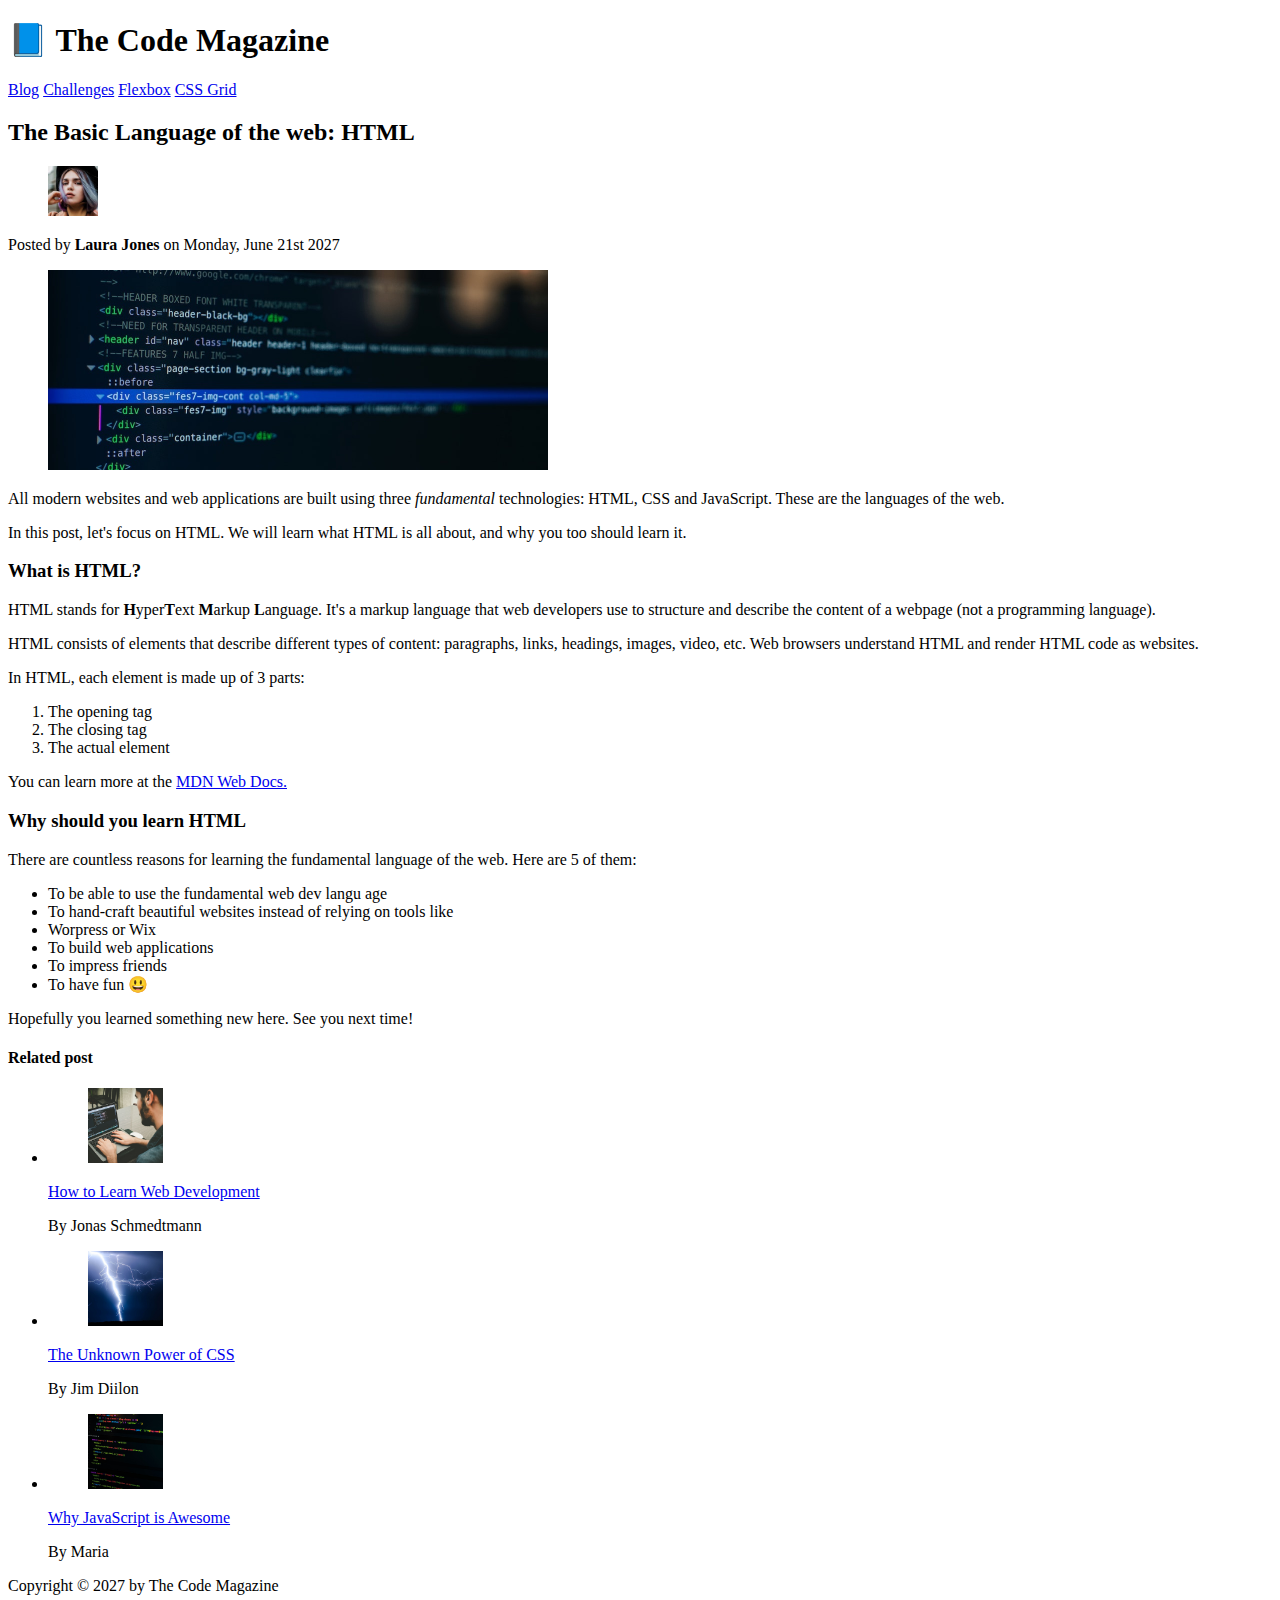
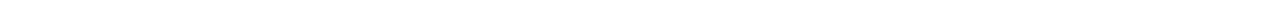
<file: 02-HTML-Fundamentals/index.html>
<!DOCTYPE html>
<html lang="pt-br">
  <head>
    <title>The Basic Language of the web: HTML</title>
  </head>
  <body>
    <!--ISSO É UM EXEMPLO DE COMENTÁRIO-->

    <header>
      <h1>📘 The Code Magazine</h1>
      <nav>
        <a href="blog.html" target="_blank">Blog</a>
        <a href="#">Challenges</a>
        <a href="#">Flexbox</a>
        <a href="#">CSS Grid</a>
      </nav>
    </header>

    <article>
      <header>
        <h2>The Basic Language of the web: HTML</h2>
        <figure>
          <img
            src="./img/laura-jones.jpg"
            alt="mulher linda"
            width="50px"
            height="50px"
          />
        </figure>

        <p>Posted by <strong>Laura Jones</strong> on Monday, June 21st 2027</p>

        <figure>
          <img
            src="./img/post-img.jpg"
            alt="codigo fonte em html"
            width="500"
            height="200"
          />
        </figure>
      </header>
      <p>
        All modern websites and web applications are built using three
        <em>fundamental</em> technologies: HTML, CSS and JavaScript. These are
        the languages of the web.
      </p>

      <p>
        In this post, let's focus on HTML. We will learn what HTML is all about,
        and why you too should learn it.
      </p>

      <h3>What is HTML?</h3>
      <p>
        HTML stands for <strong>H</strong>yper<strong>T</strong>ext
        <strong>M</strong>arkup <strong>L</strong>anguage. It's a markup
        language that web developers use to structure and describe the content
        of a webpage (not a programming language).
      </p>

      <p>
        HTML consists of elements that describe different types of content:
        paragraphs, links, headings, images, video, etc. Web browsers understand
        HTML and render HTML code as websites.
      </p>

      <p>In HTML, each element is made up of 3 parts:</p>
      <ol>
        <li>The opening tag</li>
        <li>The closing tag</li>
        <li>The actual element</li>
      </ol>
      <p>
        You can learn more at the
        <a href="https://www.mozilla.org/pt-BR/firefox/new/" target="_blank"
          >MDN Web Docs.</a
        >
      </p>

      <h3>Why should you learn HTML</h3>

      <p>
        There are countless reasons for learning the fundamental language of the
        web. Here are 5 of them:
      </p>
      <ul>
        <li>To be able to use the fundamental web dev langu age</li>
        <li>
          To hand-craft beautiful websites instead of relying on tools like
        </li>
        <li>Worpress or Wix</li>
        <li>To build web applications</li>
        <li>To impress friends</li>
        <li>To have fun 😃</li>
      </ul>
      <p>Hopefully you learned something new here. See you next time!</p>
    </article>
    <aside>
      <h4>Related post</h4>
      <ul>
        <li>
          <figure>
            <img
              src="./img/related-1.jpg"
              width="75"
              height="75"
              alt="homem computador"
            />
          </figure>
          <a href="#">How to Learn Web Development</a>
          <p>By Jonas Schmedtmann</p>
        </li>
        <li>
          <figure>
            <img
              src="./img/related-2.jpg"
              width="75"
              height="75"
              alt="torrent"
            />
          </figure>
          <a href="#">The Unknown Power of CSS</a>
          <p>By Jim Diilon</p>
        </li>
        <li>
          <figure>
            <img
              src="./img/related-3.jpg"
              width="75"
              height="75"
              alt="line code"
            />
          </figure>
          <a href="#">Why JavaScript is Awesome</a>
          <p>By Maria</p>
        </li>
      </ul>
    </aside>
    <footer>Copyright &copy; 2027 by The Code Magazine</footer>
  </body>
</html>
</file>
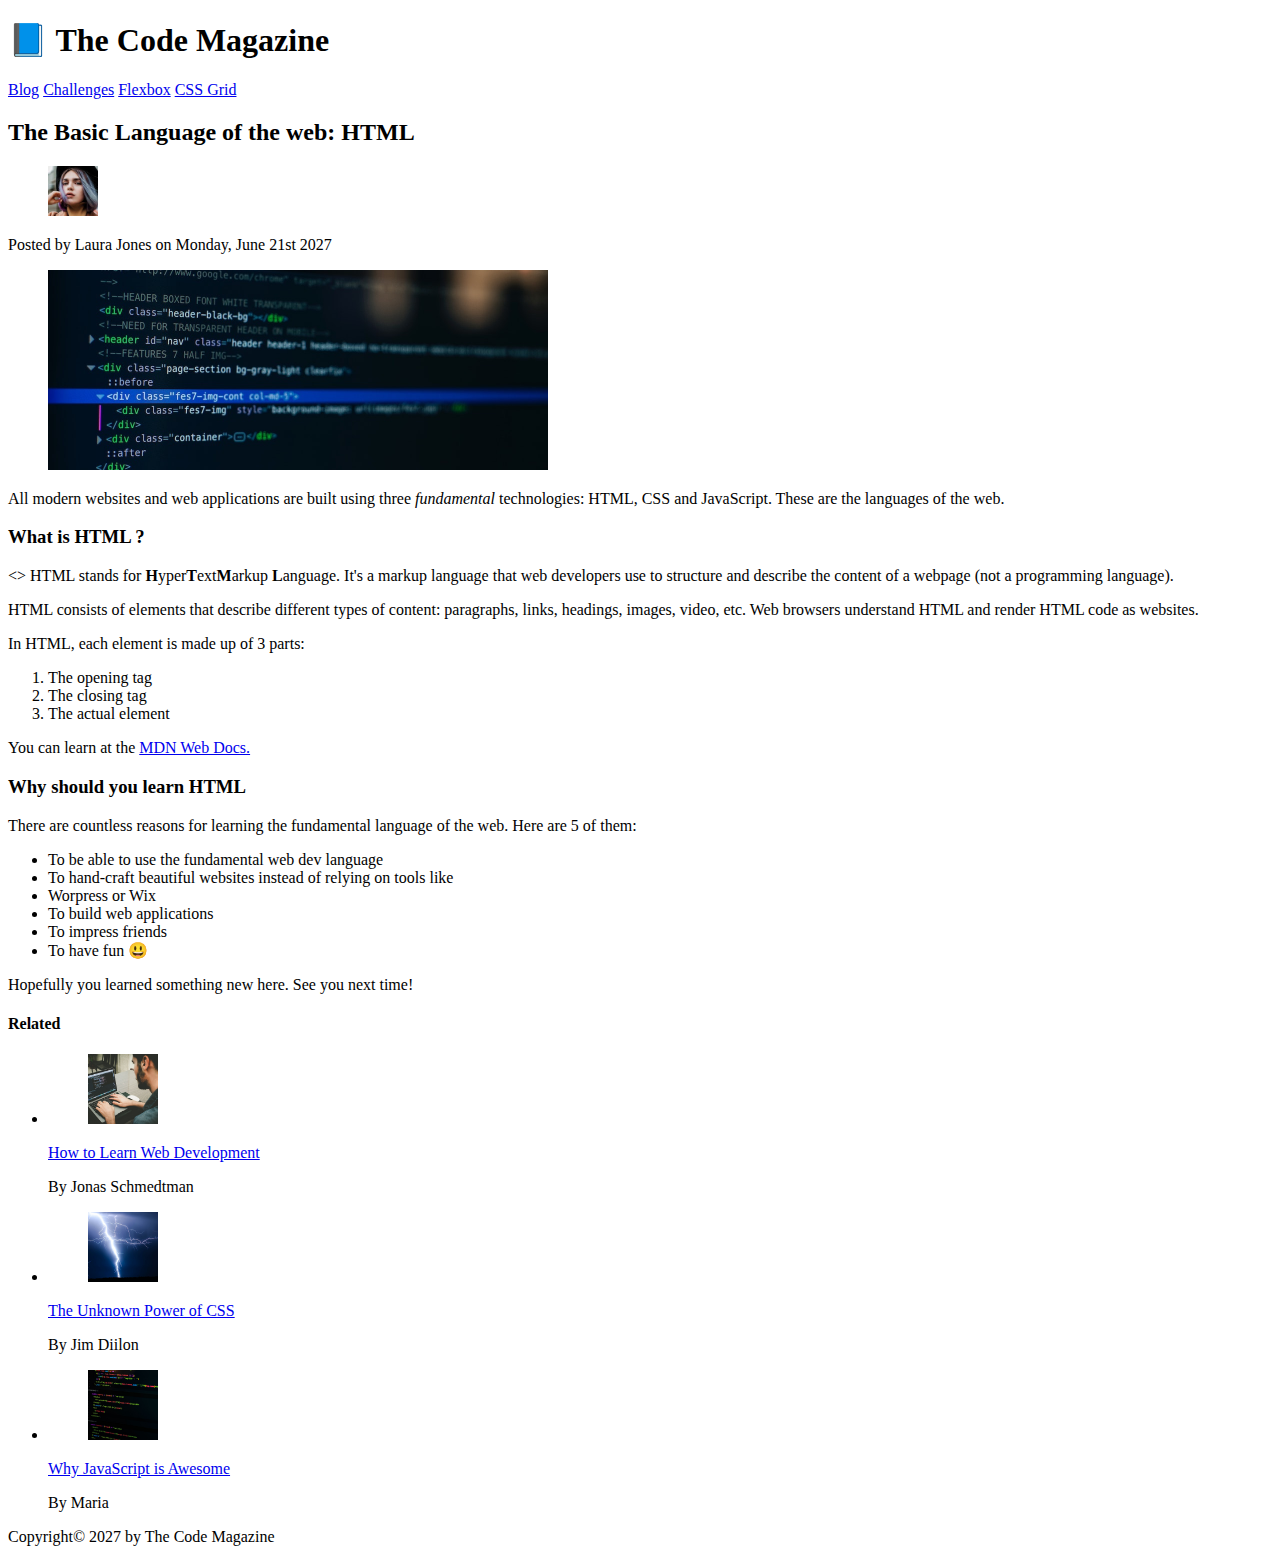
<file: treino/index.html>
<!DOCTYPE html>
<html lang="pt-br">
  <head>
    <meta charset="UTF-8" />
    <meta http-equiv="X-UA-Compatible" content="IE=edge" />
    <meta name="viewport" content="width=device-width, initial-scale=1.0" />
    <title>Document</title>
  </head>
  <body>
    <header>
      <h1>📘 The Code Magazine</h1>
      <nav>
        <a href="#">Blog</a>
        <a href="#">Challenges</a>
        <a href="#">Flexbox</a>
        <a href="#">CSS Grid</a>
      </nav>
    </header>
    <article>
      <header>
        <h2>The Basic Language of the web: HTML</h2>
        <figure>
          <img
            src="../03 -CSS Fundamentos/img/laura-jones.jpg"
            alt="Laura Jones"
            width="50"
            height="50"
          />
        </figure>
        <p>Posted by Laura Jones on Monday, June 21st 2027</p>
        <figure>
          <img src="../03 -CSS Fundamentos/img/post-img.jpg" alt="" /
          width="500" height="200">
        </figure>
      </header>
      <p>
        All modern websites and web applications are built using three
        <em>fundamental</em> technologies: HTML, CSS and JavaScript. These are
        the languages of the web.
      </p>
      <h3>What is HTML ?</h3>
      <>
        HTML stands for <strong> H</strong>yper<strong>T</strong>ext<strong>M</strong>arkup <strong>L</strong>anguage. It's a markup language that
        web developers use to structure and describe the content of a webpage
        (not a programming language).
      </p>
      <p>
        HTML consists of elements that describe different types of content:
        paragraphs, links, headings, images, video, etc. Web browsers understand
        HTML and render HTML code as websites.
      </p>
      <p>In HTML, each element is made up of 3 parts:</p>
      <ol>
        <li>The opening tag</li>
        <li>The closing tag</li>
        <li>The actual element</li>
      </ol>
      <p>You can learn at the <a href="#">MDN Web Docs.</a></p>

      <h3>Why should you learn HTML</h3>
      <p>
        There are countless reasons for learning the fundamental language of the
        web. Here are 5 of them:
      </p>
      <ul>
        <li>To be able to use the fundamental web dev language</li>
        <li>
          To hand-craft beautiful websites instead of relying on tools like
        </li>
        <li>Worpress or Wix</li>
        <li>To build web applications</li>
        <li>To impress friends</li>
        <li>To have fun 😃</li>
      </ul>
      <p>Hopefully you learned something new here. See you next time!</p>
    </article>
    <aside>
      <h4>Related</h4>
      <ul>
        <li>
          <figure>
            <img src="../03 -CSS Fundamentos/img/related-1.jpg" alt="" width="70" height="70">
        </figure>
        <a href="#">How to Learn Web Development</a>
        <p>By Jonas Schmedtman</p>
      </li>
      <li>
        <figure>
          <img src="../03 -CSS Fundamentos/img/related-2.jpg" alt="" width="70" height="70">
        </figure>
        <a href="#">The Unknown Power of CSS</a>
        <p>By Jim Diilon</p>
      </li>
      <li>
        <figure>
          <img src="../03 -CSS Fundamentos/img/related-3.jpg" alt="" width="70" height="70">
        </figure>
        <a href="#">Why JavaScript is Awesome</a>
        <p>By Maria</p>
      </li>
      </ul>
    </aside>
    <footer>
      Copyright&copy; 2027 by The Code  Magazine
    </footer>
  </body>
</html>
</file>
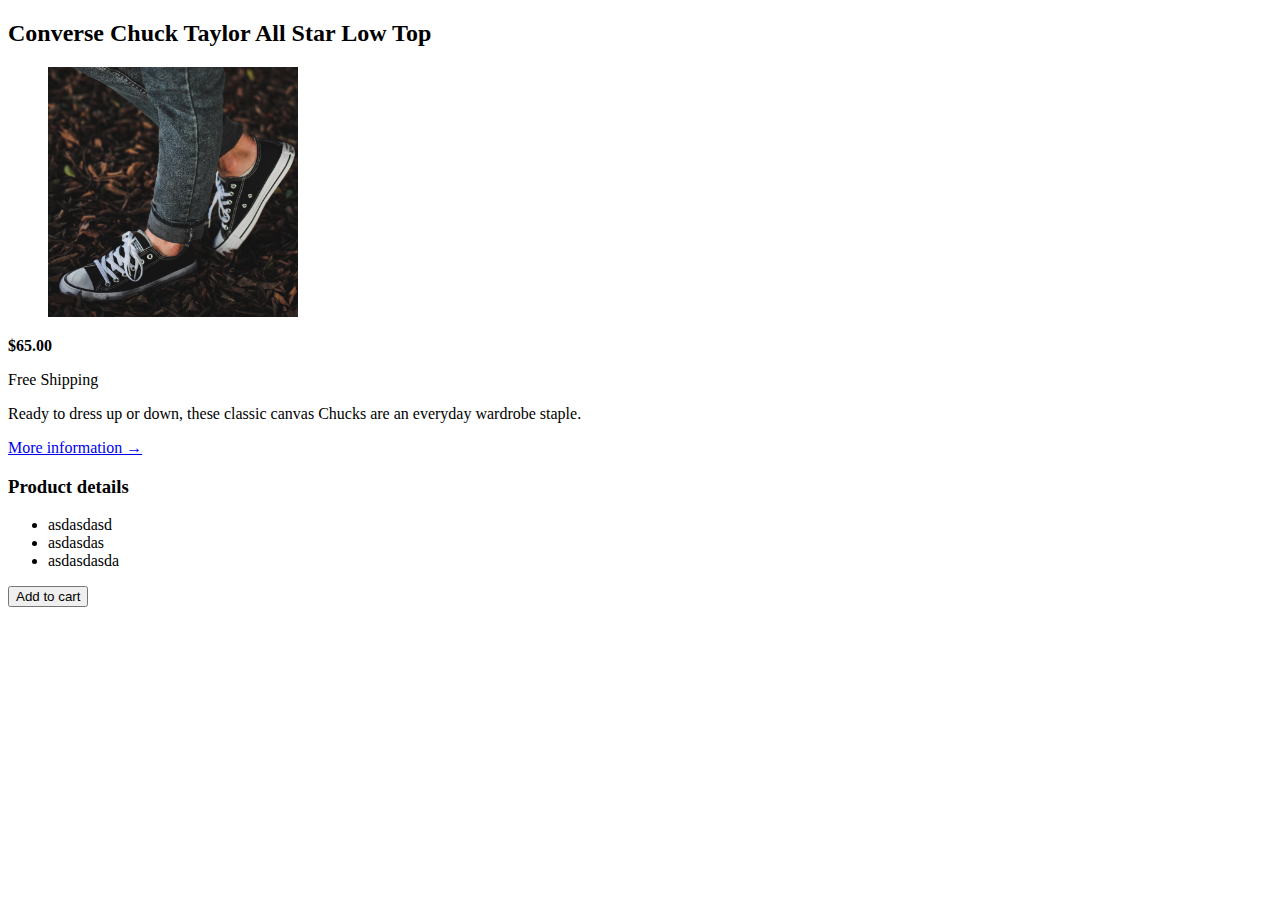
<file: 02-HTML-Fundamentals/produto.html>
<!DOCTYPE html>
<html lang="pt-br">
  <head>
    <meta charset="UTF-8" />
    <meta http-equiv="X-UA-Compatible" content="IE=edge" />
    <meta name="viewport" content="width=device-width, initial-scale=1.0" />
    <title>Protudos</title>
  </head>
  <body>
    <article>
      <h2>Converse Chuck Taylor All Star Low Top</h2>
      <figure>
        <img src="./img/challenges.jpg" alt="spatos" width="250" height="250" />
      </figure>
      <p><strong>$65.00</strong></p>
      <p>Free Shipping</p>
      <p>
        Ready to dress up or down, these classic canvas Chucks are an everyday
        wardrobe staple.
      </p>
      <a href="#">More information &rarr;</a>

      <h3>Product details</h3>
      <ul>
        <li>asdasdasd</li>
        <li>asdasdas</li>
        <li>asdasdasda</li>
      </ul>
      <button>Add to cart</button>
    </article>
  </body>
</html>
</file>
